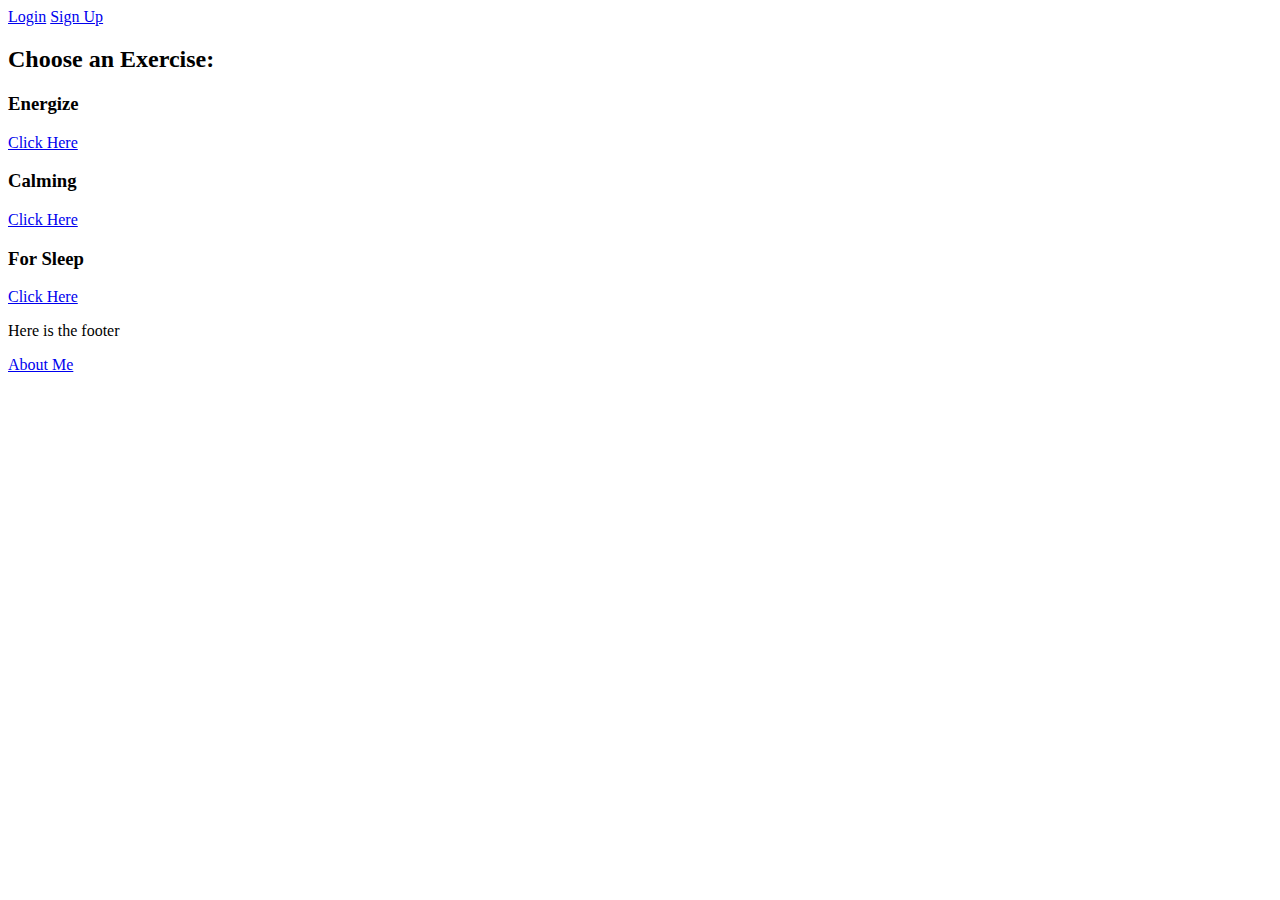
<file: Breathing Website/Home/home.html>
<!DOCTYPE html>
<!--[if lt IE 7]>      <html class="no-js lt-ie9 lt-ie8 lt-ie7"> <![endif]-->
<!--[if IE 7]>         <html class="no-js lt-ie9 lt-ie8"> <![endif]-->
<!--[if IE 8]>         <html class="no-js lt-ie9"> <![endif]-->
<!--[if gt IE 8]>      <html class="no-js"> <!--<![endif]-->
<html>
    <head>
        <meta charset="utf-8">
        <meta http-equiv="X-UA-Compatible" content="IE=edge">
        <title>Breathe</title>
        <meta name="description" content="">
        <meta name="viewport" content="width=device-width, initial-scale=1">
        <link rel="stylesheet" href="">
    </head>
    <body>
        <!--[if lt IE 7]>
            <p class="browsehappy">You are using an <strong>outdated</strong> browser. Please <a href="#">upgrade your browser</a> to improve your experience.</p>
        <![endif]-->
        <header>
            <!--Link to home page, login, signup (if no account)-->
            <i class="fa fa-bars" aria-hidden="true"></i>       
            <nav>
                <a href="/Header/Login/login.html">Login</a>
                <a href="/Header/Sign Up/SignUp.html">Sign Up</a>
            </nav>
        </header>

         <main>
            <!--Main content-->
            <h2>Choose an Exercise:</h2>
                <div class = "exercises">
                    <section>
                        <!--Energize-->
                        <!--Switch over to Breathing Exercises that engerize you-->
                        <h3 >Energize</h3>
                        <a href="/Exercises/Energize/energize.html">Click Here</a>
                    </section>
                    <section>
                        <!--Relax and Calm-->
                        <!--Switch over to Breathing Exercises that relax you-->
                        <h3>Calming</h3>
                        <a href="/Exercises/Calm/calm.html">Click Here</a>
                    </section>

                    <section>
                        <!--Sleepy-->
                        <!--Switch over to Breathing Exercises that make you sleepy-->
                        <h3>For Sleep</h3>
                        <a href="/Exercises/Sleep/sleep.html">Click Here</a>
                    </section>
                </div>

        </main>

        <footer>
            <!--Link to about page-->
            <p>Here is the footer</p>
            <a href="/about">About Me</a>
        </footer>
        
        <script src="" async defer></script>
    </body>
</html>
</file>
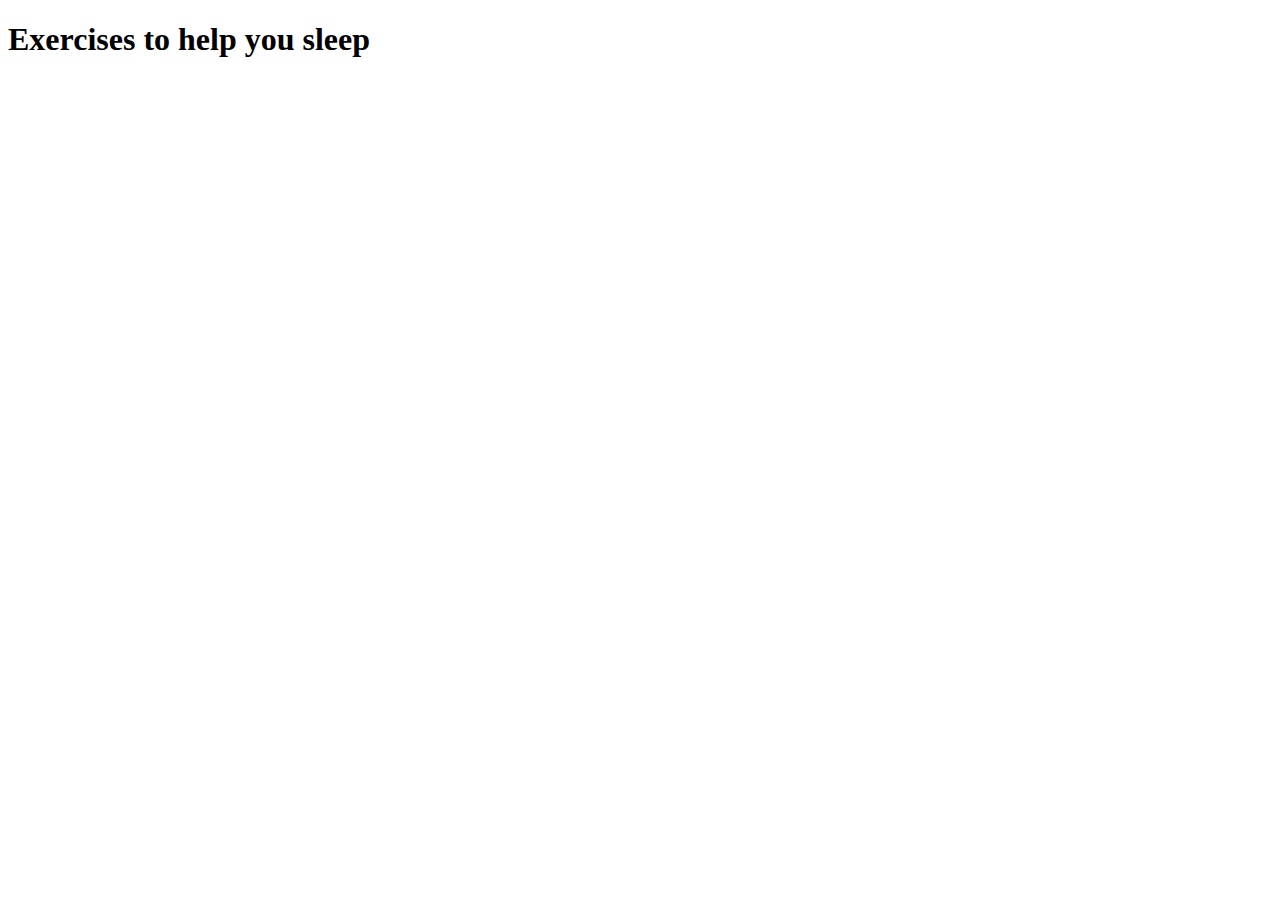
<file: Breathing Website/Exercises/Sleep/sleep.html>
<!DOCTYPE html>
<!--[if lt IE 7]>      <html class="no-js lt-ie9 lt-ie8 lt-ie7"> <![endif]-->
<!--[if IE 7]>         <html class="no-js lt-ie9 lt-ie8"> <![endif]-->
<!--[if IE 8]>         <html class="no-js lt-ie9"> <![endif]-->
<!--[if gt IE 8]>      <html class="no-js"> <!--<![endif]-->
<html>
    <head>
        <meta charset="utf-8">
        <meta http-equiv="X-UA-Compatible" content="IE=edge">
        <title>Sleep</title>
        <meta name="description" content="">
        <meta name="viewport" content="width=device-width, initial-scale=1">
        <link rel="stylesheet" href="">
    </head>
    <body>
        <!--[if lt IE 7]>
            <p class="browsehappy">You are using an <strong>outdated</strong> browser. Please <a href="#">upgrade your browser</a> to improve your experience.</p>
        <![endif]-->
        <h1>Exercises to help you sleep</h1>
        
        <script src="" async defer></script>
    </body>
</html>
</file>
